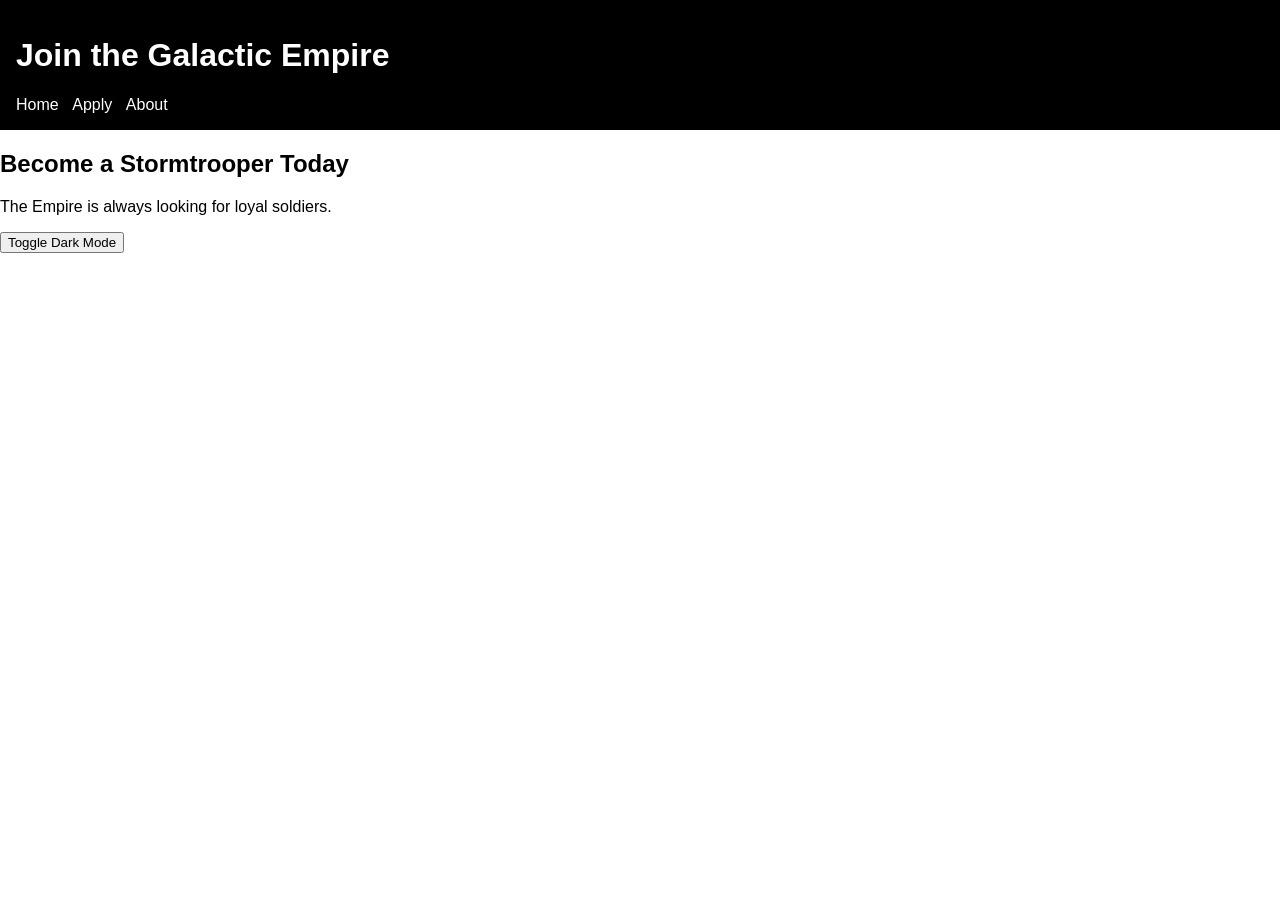
<file: index.html>
<!DOCTYPE html>
<html lang="en">
<head>
    <meta charset="UTF-8">
    <title>Imperial Recruitment</title>
    <link rel="stylesheet" href="styles.css">
</head>
<body>
    <header>
        <h1>Join the Galactic Empire</h1>
        <nav>
            <a href="index.html">Home</a>
            <a href="apply.html">Apply</a>
            <a href="about.html">About</a>
        </nav>
    </header>

    <main>
        <h2>Become a Stormtrooper Today</h2>
        <p>The Empire is always looking for loyal soldiers.</p>

        <button onclick="toggleTheme()">Toggle Dark Mode</button>
    </main>

    <script src="script.js"></script>
</body>
</html>
</file>
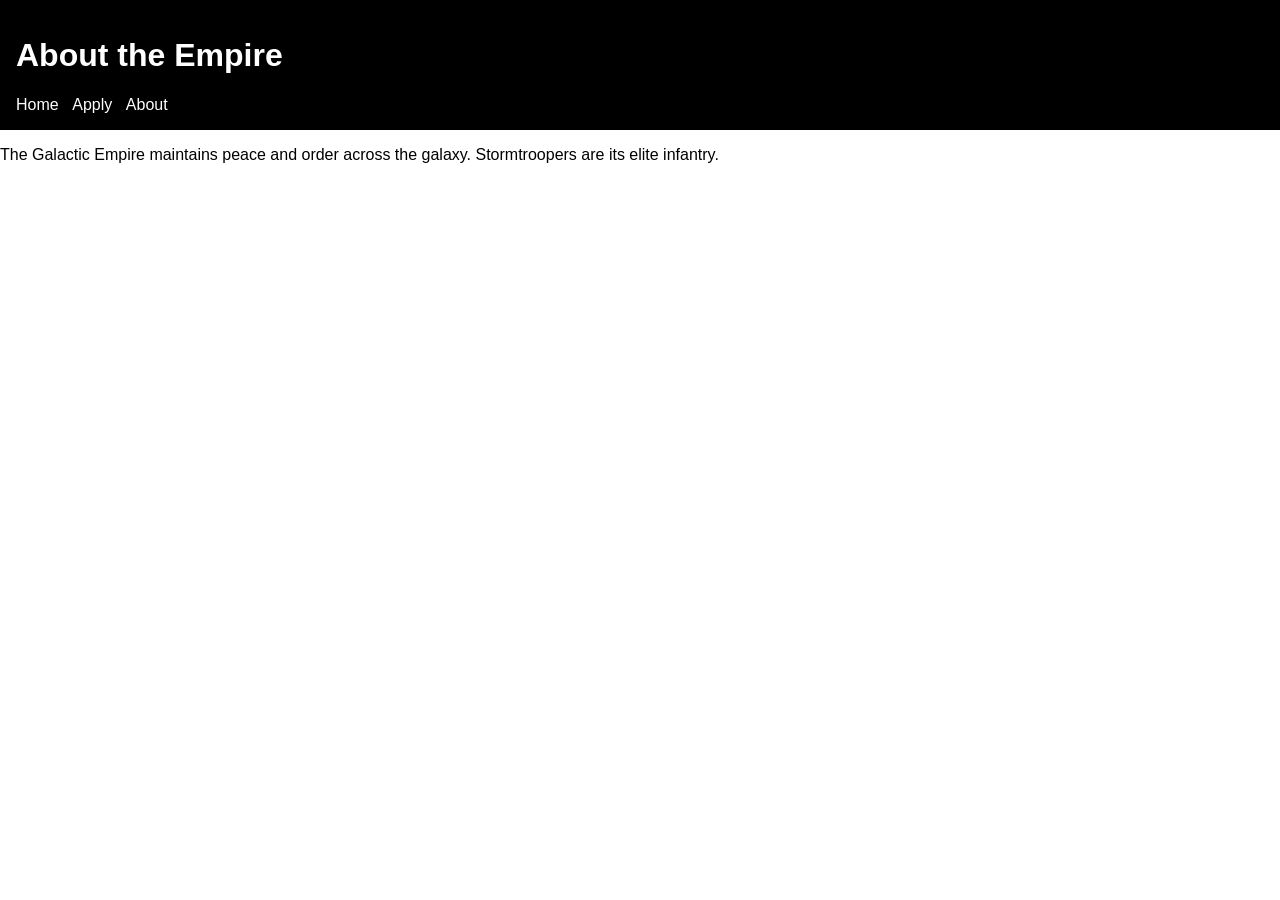
<file: about.html>
<!DOCTYPE html>
<html lang="en">
<head>
    <meta charset="UTF-8">
    <title>About the Empire</title>
    <link rel="stylesheet" href="styles.css">
</head>
<body>
    <header>
        <h1>About the Empire</h1>
        <nav>
            <a href="index.html">Home</a>
            <a href="apply.html">Apply</a>
            <a href="about.html">About</a>
        </nav>
    </header>

    <main>
        <p>The Galactic Empire maintains peace and order across the galaxy.
           Stormtroopers are its elite infantry.</p>
    </main>

    <script src="script.js"></script>
</body>
</html>
</file>
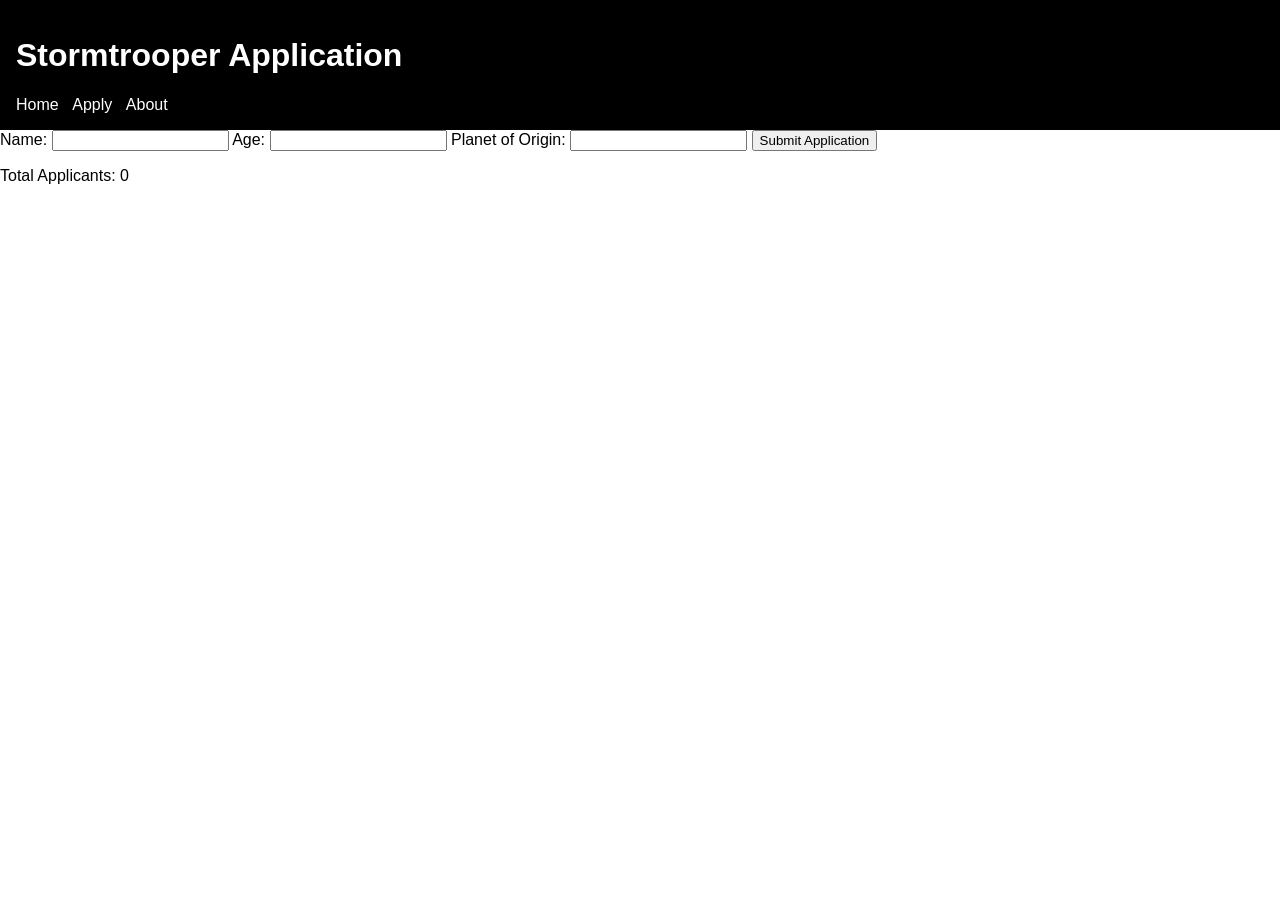
<file: apply.html>
<!DOCTYPE html>
<html lang="en">
<head>
    <meta charset="UTF-8">
    <title>Apply Now</title>
    <link rel="stylesheet" href="styles.css">
</head>
<body>
    <header>
        <h1>Stormtrooper Application</h1>
        <nav>
            <a href="index.html">Home</a>
            <a href="apply.html">Apply</a>
            <a href="about.html">About</a>
        </nav>
    </header>

    <main>
        <form onsubmit="return validateForm()">
            <label>Name:</label>
            <input type="text" id="name" required>

            <label>Age:</label>
            <input type="number" id="age" required>

            <label>Planet of Origin:</label>
            <input type="text" id="planet" required>

            <button type="submit">Submit Application</button>
        </form>

        <p>Total Applicants: <span id="counter">0</span></p>
    </main>

    <script src="script.js"></script>
</body>
</html>
</file>
<file: styles.css>
body {
    font-family: Arial, sans-serif;
    margin: 0;
    padding: 0;
    background: white;
    color: black;
}

header {
    background: black;
    color: white;
    padding: 1rem;
}

nav a {
    margin-right: 10px;
    color: white;
    text-decoration: none;
}

.dark {
    background: #111;
    color: white;
}
</file>
